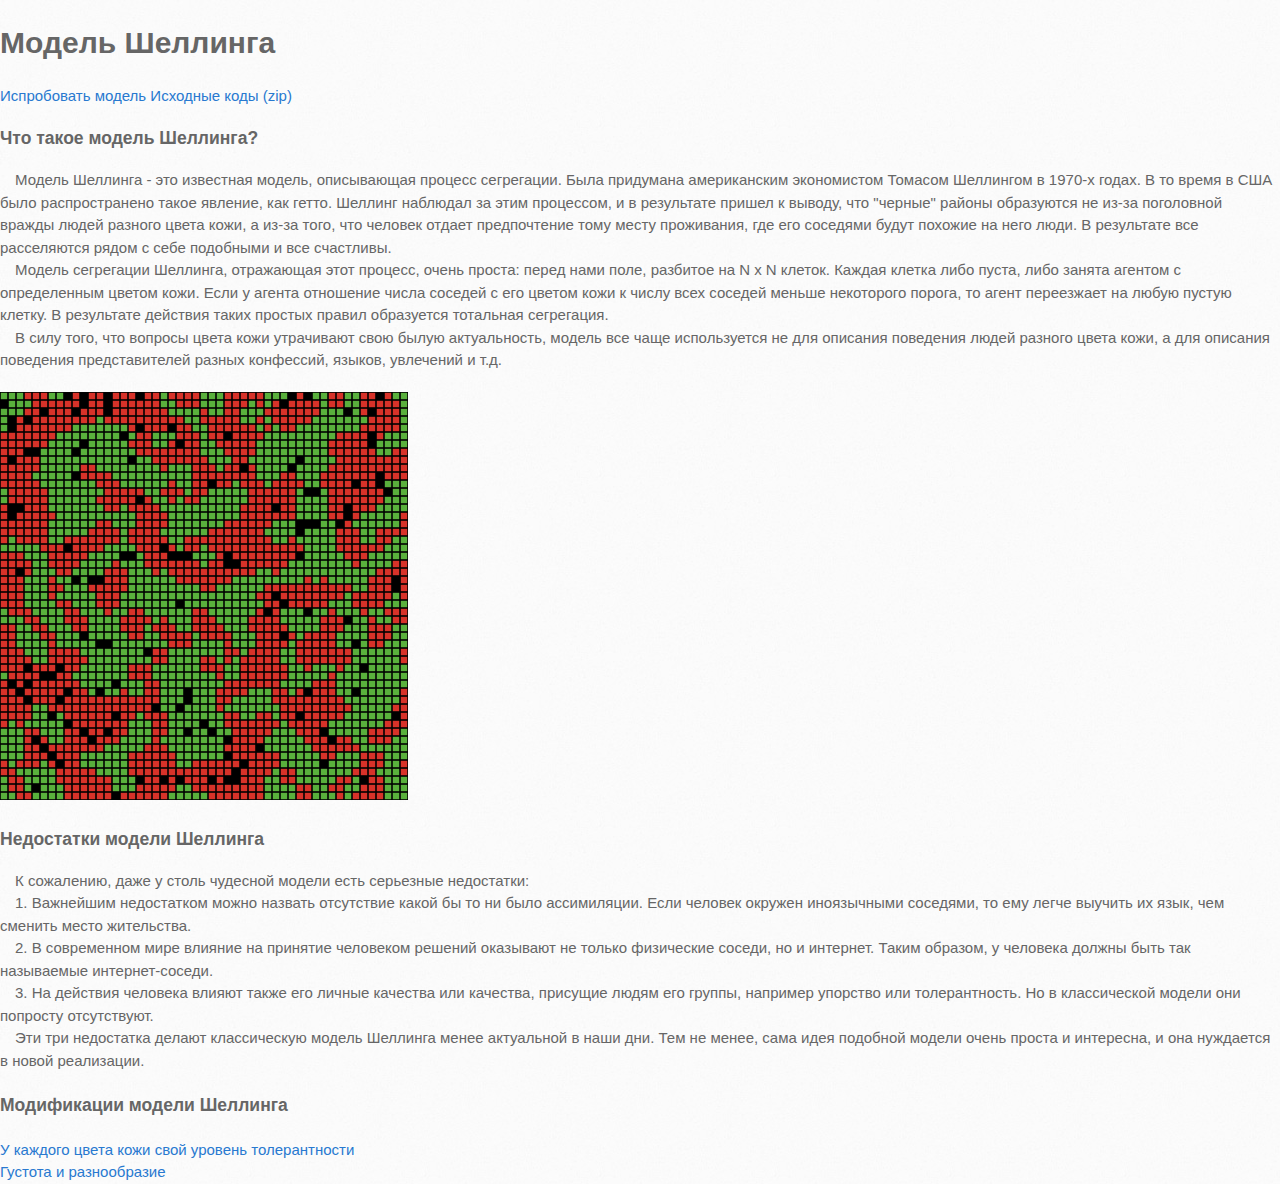
<file: index.html>
<!DOCTYPE html>
<html lang="en-us">
  <head>
    <meta name="google-site-verification" content="Wkx8drqTzp7xv9WERBwsm8_5biVgV60mQf211GlXri8" />
    <meta charset="UTF-8">
    <meta name="description" content="модель Шеллинга">
    <meta name="keywords" content="модель Шеллинга,Шеллинг,Томас Шеллинг,моделирование">
    <meta name="author" content="Hege Refsnes">
    <title>Модель Шеллинга</title>
    <meta name="viewport" content="width=device-width, initial-scale=1">
    <link rel="stylesheet" type="text/css" href="stylesheets/normalize.css" media="screen">
    <link href='https://fonts.googleapis.com/css?family=Open+Sans:400,700' rel='stylesheet' type='text/css'>
    <link rel="stylesheet" type="text/css" href="stylesheets/stylesheet.css" media="screen">
    <link rel="stylesheet" type="text/css" href="stylesheets/github-light.css" media="screen">
  </head>
  <body>
    <section class="page-header">
      <h1 class="project-name">Модель Шеллинга</h1>
      <h2 class="project-tagline"></h2>
      <a href="schelling_model/index.html" class="btn">Испробовать модель</a>
      <a href="schelling_model.zip" class="btn">Исходные коды (zip)</a>
    </section>

    <section class="main-content">

    <h3><a class="anchor" aria-hidden="true"><span class="octicon octicon-link"></span></a>Что такое модель Шеллинга?</h3>
    <p>
      &emsp;Модель Шеллинга - это известная модель, описывающая процесс сегрегации. 
      Была придумана американским экономистом Томасом Шеллингом в 1970-х годах. 
      В то время в США было распространено такое явление, как гетто. 
      Шеллинг наблюдал за этим процессом, и в результате пришел к выводу, 
      что "черные" районы образуются не из-за поголовной вражды людей разного цвета кожи,
      а из-за того, что человек отдает предпочтение тому месту проживания, 
      где его соседями будут похожие на него люди. В результате все расселяются 
      рядом с себе подобными и все счастливы. 
      <br>
      &emsp;Модель сегрегации Шеллинга, отражающая этот процесс, очень проста:
      перед нами поле, разбитое на N x N клеток. Каждая клетка
      либо пуста, либо занята агентом с определенным цветом кожи.
      Если у агента отношение числа соседей с его цветом кожи
      к числу всех соседей меньше некоторого порога, то агент
      переезжает на любую пустую клетку. В результате действия таких
      простых правил образуется тотальная сегрегация.
      <br>
      &emsp;В силу того, что вопросы цвета кожи утрачивают свою
      былую актуальность, модель все чаще используется не для
      описания поведения людей разного цвета кожи, а для
      описания поведения представителей разных конфессий, языков, 
      увлечений и т.д.
      <p>
      <img src="images/head.png">
    </p>

    <h3><a class="anchor" aria-hidden="true"><span class="octicon octicon-link"></span></a>Недостатки модели Шеллинга</h3>
    <p>
      &emsp;К сожалению, даже у столь чудесной модели есть
      серьезные недостатки:
      <br>
      &emsp;1. Важнейшим недостатком можно назвать отсутствие какой
      бы то ни было ассимиляции. Если человек окружен иноязычными
      соседями, то ему легче выучить их язык, чем сменить место
      жительства.
      <br>
      &emsp;2. В современном мире влияние на принятие человеком
      решений оказывают не только физические соседи, но и интернет.
      Таким образом, у человека должны быть так называемые интернет-соседи.
      <br>
      &emsp;3. На действия человека влияют также его личные качества или
      качества, присущие людям его группы, например упорство или толерантность. Но в классической модели они
      попросту отсутствуют.
      <br>
      &emsp;Эти три недостатка делают классическую модель Шеллинга менее
      актуальной в наши дни. Тем не менее, сама идея подобной модели
      очень проста и интересна, и она нуждается в новой реализации.
    </p>

    <h3><a class="anchor" aria-hidden="true"><span class="octicon octicon-link"></span></a>Модификации модели Шеллинга</h3>
    <p>
    </p>
    <a href="http://faculty.ucr.edu/~hanneman/spatial/schelling/schelling.html">У каждого цвета кожи свой уровень толерантности</a><br>
    <a href="http://cseweb.ucsd.edu/~atsiatas/density.pdf">Густота и разнообразие</a>
    </section>
  
  </body>
</html>
</file>
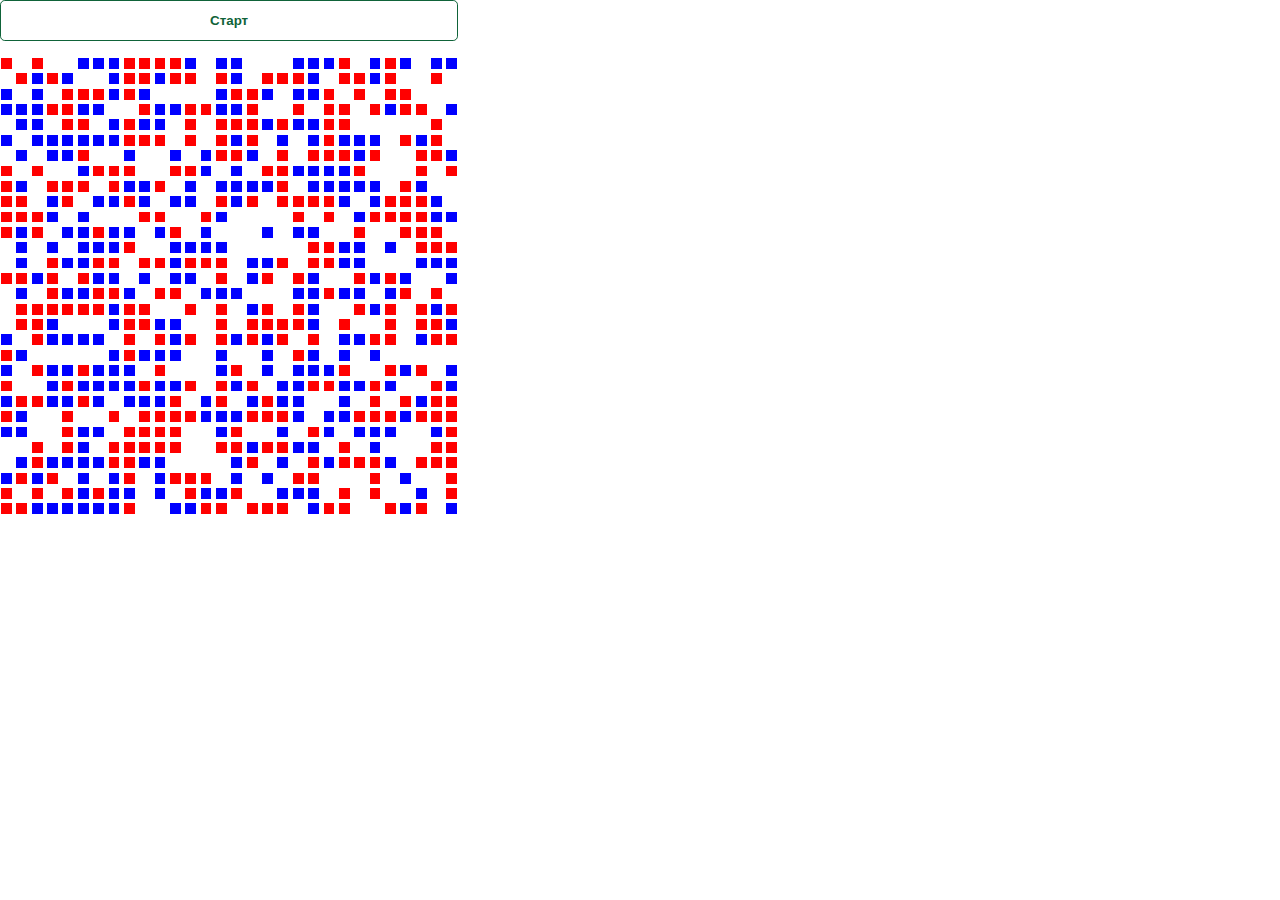
<file: schelling_model/index.html>
<!DOCTYPE html>
<html>
<head>
    <meta charset="UTF-8">
    <title>Модель Шеллинга</title>
    <link rel="stylesheet" type="text/css" href="stylesheet.css">
</head>

<body>
    <button onclick="step()" class="btn" style="width: 35.8vw">Старт</button>
    <div id="map" style="position: relative"></div>
</body>

<script src="cellauto.js"></script>
<script src="frame.js"></script>
<script>
    var world = new CAWorld({
        width: 30,
        height: 30,
        cellSize: 1
    });

    var random;
    var id;

    world.registerCellType('agents', {
        getColor: function () {
            return this.color;
        },
        process: function (n) {
        	if(id == random) {
	            if(this.color != 'white') {
	                n = getN(n);
	                var happy = 0;
	                for(var i = 0; i < n.length; i ++) {
	                    if(n[i].wasColor == this.wasColor) {
	                        happy ++;
	                    }
	                }
	                if((happy / n.length) * 100 < 30) {
	                    var freeHouses = [];
	                    for(var y = 0; y < world.grid.length; y ++) {
	                        for(var x = 0; x < world.grid[y].length; x ++) {
	                            if(world.grid[y][x].color == 'white') {
	                                freeHouses.push(world.grid[y][x]);
	                            }
	                        }
	                    }
	                    var newHouse = freeHouses[Math.floor(Math.random() * freeHouses.length)];
	                    newHouse.color = this.color;
	                    this.color = 'white';
	                }
	            }
        	}
        	id ++;
        },
        reset: function () {
            this.wasColor = this.color;
            id = 0;
            random = Math.floor(Math.random() * 900);
        }
    }, function () {
        if(Math.random() < 0.3) {
            this.color = 'white';
        } else if(Math.random() < 0.5) {
            this.color = 'red';
        } else {
            this.color = 'blue';
        }
    });

    world.initialize([
        { name: 'agents', distribution: 100 }
    ]);

    start();

    function getN(n) {
        var result = [];
        for(var i = 0; i < n.length; i ++) {
            if(n[i] != null)
                result.push(n[i]);
        }
        return result;
    }
</script>
</html>
</file>
<file: stylesheets/github-light.css>
/*
   Copyright 2014 GitHub Inc.

   Licensed under the Apache License, Version 2.0 (the "License");
   you may not use this file except in compliance with the License.
   You may obtain a copy of the License at

       http://www.apache.org/licenses/LICENSE-2.0

   Unless required by applicable law or agreed to in writing, software
   distributed under the License is distributed on an "AS IS" BASIS,
   WITHOUT WARRANTIES OR CONDITIONS OF ANY KIND, either express or implied.
   See the License for the specific language governing permissions and
   limitations under the License.

*/

.pl-c /* comment */ {
  color: #969896;
}

.pl-c1      /* constant, markup.raw, meta.diff.header, meta.module-reference, meta.property-name, support, support.constant, support.variable, variable.other.constant */,
.pl-s .pl-v /* string variable */ {
  color: #0086b3;
}

.pl-e  /* entity */,
.pl-en /* entity.name */ {
  color: #795da3;
}

.pl-s .pl-s1 /* string source */,
.pl-smi      /* storage.modifier.import, storage.modifier.package, storage.type.java, variable.other, variable.parameter.function */ {
  color: #333;
}

.pl-ent /* entity.name.tag */ {
  color: #63a35c;
}

.pl-k /* keyword, storage, storage.type */ {
  color: #a71d5d;
}

.pl-pds              /* punctuation.definition.string, string.regexp.character-class */,
.pl-s                /* string */,
.pl-s .pl-pse .pl-s1 /* string punctuation.section.embedded source */,
.pl-sr               /* string.regexp */,
.pl-sr .pl-cce       /* string.regexp constant.character.escape */,
.pl-sr .pl-sra       /* string.regexp string.regexp.arbitrary-repitition */,
.pl-sr .pl-sre       /* string.regexp source.ruby.embedded */ {
  color: #183691;
}

.pl-v /* variable */ {
  color: #ed6a43;
}

.pl-id /* invalid.deprecated */ {
  color: #b52a1d;
}

.pl-ii /* invalid.illegal */ {
  background-color: #b52a1d;
  color: #f8f8f8;
}

.pl-sr .pl-cce /* string.regexp constant.character.escape */ {
  color: #63a35c;
  font-weight: bold;
}

.pl-ml /* markup.list */ {
  color: #693a17;
}

.pl-mh        /* markup.heading */,
.pl-mh .pl-en /* markup.heading entity.name */,
.pl-ms        /* meta.separator */ {
  color: #1d3e81;
  font-weight: bold;
}

.pl-mq /* markup.quote */ {
  color: #008080;
}

.pl-mi /* markup.italic */ {
  color: #333;
  font-style: italic;
}

.pl-mb /* markup.bold */ {
  color: #333;
  font-weight: bold;
}

.pl-md /* markup.deleted, meta.diff.header.from-file */ {
  background-color: #ffecec;
  color: #bd2c00;
}

.pl-mi1 /* markup.inserted, meta.diff.header.to-file */ {
  background-color: #eaffea;
  color: #55a532;
}

.pl-mdr /* meta.diff.range */ {
  color: #795da3;
  font-weight: bold;
}

.pl-mo /* meta.output */ {
  color: #1d3e81;
}
</file>
<file: schelling_model/stylesheet.css>
* {
  box-sizing: border-box; }

body {
  padding: 0;
  margin: 0;
  font-family: "Open Sans", "Helvetica Neue", Helvetica, Arial, sans-serif;
  font-size: 16px;
  line-height: 1.5;
  color: #606c71; }

a {
  color: #1e6bb8;
  text-decoration: none;
}

a:hover {
    text-decoration: underline;
}

.btn {
  display: inline-block;
  margin-bottom: 1rem;
  color: rgba(15, 99, 57, 1);
  font-weight: bold;
  background-color: rgba(255, 255, 255, 0.9);
  border-color: rgba(15, 99, 57, 1);
  border-style: solid;
  border-width: 1px;
  border-radius: 0.3rem;
  transition: color 0.2s, background-color 0.2s, border-color 0.2s;
}

.btn + .btn {
    margin-left: 1rem;
}

.btn:hover {
  text-decoration: none;
  color: rgba(255, 255, 255, 1);
  background-color: rgba(15, 99, 57, 0.9);
  border-color: rgba(255, 255, 255, 1);
}

@media screen and (min-width: 64em) {
  .btn {
    padding: 0.75rem 1rem; } }

@media screen and (min-width: 42em) and (max-width: 64em) {
  .btn {
    padding: 0.6rem 0.9rem;
    font-size: 0.9rem; } }

@media screen and (max-width: 42em) {
  .btn {
    display: block;
    width: 100%;
    padding: 0.75rem;
    font-size: 0.9rem; }
    .btn + .btn {
      margin-top: 1rem;
      margin-left: 0; } }

.page-header {
  text-align: center;
  display: block;
  position: relative;
}

.page-header:after {
  content: "";
  background-image: url('../images/head.png');
  opacity: 0.35;
  top: 0;
  left: 0;
  bottom: 0;
  right: 0;
  position: absolute;
  z-index: -1;   
}

.project-name {
  color: white;
  text-shadow: -2px 0 black, 0 2px black, 2px 0 black, 0 -2px black;
}

@media screen and (min-width: 64em) {
  .page-header {
    padding: 5rem 6rem; } }

@media screen and (min-width: 42em) and (max-width: 64em) {
  .page-header {
    padding: 3rem 4rem; } }

@media screen and (max-width: 42em) {
  .page-header {
    padding: 2rem 1rem; } }

.project-name {
  margin-top: 0;
  margin-bottom: 0.1rem; }

@media screen and (min-width: 64em) {
  .project-name {
    font-size: 3.25rem; } }

@media screen and (min-width: 42em) and (max-width: 64em) {
  .project-name {
    font-size: 2.25rem; } }

@media screen and (max-width: 42em) {
  .project-name {
    font-size: 1.75rem; } }

.project-tagline {
  margin-bottom: 2rem;
  font-weight: normal;
  opacity: 0.7; }

@media screen and (min-width: 64em) {
  .project-tagline {
    font-size: 1.25rem; } }

@media screen and (min-width: 42em) and (max-width: 64em) {
  .project-tagline {
    font-size: 1.15rem; } }

@media screen and (max-width: 42em) {
  .project-tagline {
    font-size: 1rem; } }

.main-content :first-child {
  margin-top: 0; }
.main-content img {
  max-width: 100%; }
.main-content h1, .main-content h2, .main-content h3, .main-content h4, .main-content h5, .main-content h6 {
  margin-top: 2rem;
  margin-bottom: 1rem;
  font-weight: normal;
  color: #159957; }
.main-content p {
  margin-bottom: 1em; }
.main-content code {
  padding: 2px 4px;
  font-family: Consolas, "Liberation Mono", Menlo, Courier, monospace;
  font-size: 0.9rem;
  color: #383e41;
  background-color: #f3f6fa;
  border-radius: 0.3rem; }
.main-content pre {
  padding: 0.8rem;
  margin-top: 0;
  margin-bottom: 1rem;
  font: 1rem Consolas, "Liberation Mono", Menlo, Courier, monospace;
  color: #567482;
  word-wrap: normal;
  background-color: #f3f6fa;
  border: solid 1px #dce6f0;
  border-radius: 0.3rem; }
  .main-content pre > code {
    padding: 0;
    margin: 0;
    font-size: 0.9rem;
    color: #567482;
    word-break: normal;
    white-space: pre;
    background: transparent;
    border: 0; }
.main-content .highlight {
  margin-bottom: 1rem; }
  .main-content .highlight pre {
    margin-bottom: 0;
    word-break: normal; }
.main-content .highlight pre, .main-content pre {
  padding: 0.8rem;
  overflow: auto;
  font-size: 0.9rem;
  line-height: 1.45;
  border-radius: 0.3rem; }
.main-content pre code, .main-content pre tt {
  display: inline;
  max-width: initial;
  padding: 0;
  margin: 0;
  overflow: initial;
  line-height: inherit;
  word-wrap: normal;
  background-color: transparent;
  border: 0; }
  .main-content pre code:before, .main-content pre code:after, .main-content pre tt:before, .main-content pre tt:after {
    content: normal; }
.main-content ul, .main-content ol {
  margin-top: 0; }
.main-content blockquote {
  padding: 0 1rem;
  margin-left: 0;
  color: #819198;
  border-left: 0.3rem solid #dce6f0; }
  .main-content blockquote > :first-child {
    margin-top: 0; }
  .main-content blockquote > :last-child {
    margin-bottom: 0; }
.main-content table {
  display: block;
  width: 100%;
  overflow: auto;
  word-break: normal;
  word-break: keep-all; }
  .main-content table th {
    font-weight: bold; }
  .main-content table th, .main-content table td {
    padding: 0.5rem 1rem;
    border: 1px solid #e9ebec; }
.main-content dl {
  padding: 0; }
  .main-content dl dt {
    padding: 0;
    margin-top: 1rem;
    font-size: 1rem;
    font-weight: bold; }
  .main-content dl dd {
    padding: 0;
    margin-bottom: 1rem; }
.main-content hr {
  height: 2px;
  padding: 0;
  margin: 1rem 0;
  background-color: #eff0f1;
  border: 0; }

@media screen and (min-width: 64em) {
  .main-content {
    max-width: 64rem;
    padding: 2rem 6rem;
    margin: 0 auto;
    font-size: 1.1rem; } }

@media screen and (min-width: 42em) and (max-width: 64em) {
  .main-content {
    padding: 2rem 4rem;
    font-size: 1.1rem; } }

@media screen and (max-width: 42em) {
  .main-content {
    padding: 2rem 1rem;
    font-size: 1rem; } }

.site-footer {
  padding-top: 2rem;
  margin-top: 2rem;
  border-top: solid 1px #eff0f1; }

.site-footer-owner {
  display: block;
  font-weight: bold; }

.site-footer-credits {
  color: #819198; }

@media screen and (min-width: 64em) {
  .site-footer {
    font-size: 1rem; } }

@media screen and (min-width: 42em) and (max-width: 64em) {
  .site-footer {
    font-size: 1rem; } }

@media screen and (max-width: 42em) {
  .site-footer {
    font-size: 0.9rem; } }
</file>
<file: stylesheets/stylesheet.css>
/*! normalize.css v3.0.2 | MIT License | git.io/normalize */

/**
 * 1. Set default font family to sans-serif.
 * 2. Prevent iOS text size adjust after orientation change, without disabling
 *    user zoom.
 */

html {
  font-family: sans-serif; /* 1 */
  -webkit-text-size-adjust: 100%; /* 2 */
  -ms-text-size-adjust: 100%; /* 2 */
}

/**
 * Remove default margin.
 */

body {
  margin: 0;
}

/* HTML5 display definitions
   ========================================================================== */

/**
 * Correct `block` display not defined for any HTML5 element in IE 8/9.
 * Correct `block` display not defined for `details` or `summary` in IE 10/11
 * and Firefox.
 * Correct `block` display not defined for `main` in IE 11.
 */

article,
aside,
details,
figcaption,
figure,
footer,
header,
hgroup,
main,
menu,
nav,
section,
summary {
  display: block;
}

/**
 * 1. Correct `inline-block` display not defined in IE 8/9.
 * 2. Normalize vertical alignment of `progress` in Chrome, Firefox, and Opera.
 */

audio,
canvas,
progress,
video {
  display: inline-block; /* 1 */
  vertical-align: baseline; /* 2 */
}

/**
 * Prevent modern browsers from displaying `audio` without controls.
 * Remove excess height in iOS 5 devices.
 */

audio:not([controls]) {
  display: none;
  height: 0;
}

/**
 * Address `[hidden]` styling not present in IE 8/9/10.
 * Hide the `template` element in IE 8/9/11, Safari, and Firefox < 22.
 */

[hidden],
template {
  display: none;
}

/* Links
   ========================================================================== */

/**
 * Remove the gray background color from active links in IE 10.
 */

a {
  background-color: transparent;
}

/**
 * Improve readability when focused and also mouse hovered in all browsers.
 */

a:active,
a:hover {
  outline: 0;
}

/* Text-level semantics
   ========================================================================== */

/**
 * Address styling not present in IE 8/9/10/11, Safari, and Chrome.
 */

abbr[title] {
  border-bottom: 1px dotted;
}

/**
 * Address style set to `bolder` in Firefox 4+, Safari, and Chrome.
 */

b,
strong {
  font-weight: bold;
}

/**
 * Address styling not present in Safari and Chrome.
 */

dfn {
  font-style: italic;
}

/**
 * Address variable `h1` font-size and margin within `section` and `article`
 * contexts in Firefox 4+, Safari, and Chrome.
 */

h1 {
  margin: 0.67em 0;
  font-size: 2em;
}

/**
 * Address styling not present in IE 8/9.
 */

mark {
  color: #000;
  background: #ff0;
}

/**
 * Address inconsistent and variable font size in all browsers.
 */

small {
  font-size: 80%;
}

/**
 * Prevent `sub` and `sup` affecting `line-height` in all browsers.
 */

sub,
sup {
  position: relative;
  font-size: 75%;
  line-height: 0;
  vertical-align: baseline;
}

sup {
  top: -0.5em;
}

sub {
  bottom: -0.25em;
}

/* Embedded content
   ========================================================================== */

/**
 * Remove border when inside `a` element in IE 8/9/10.
 */

img {
  border: 0;
}

/**
 * Correct overflow not hidden in IE 9/10/11.
 */

svg:not(:root) {
  overflow: hidden;
}

/* Grouping content
   ========================================================================== */

/**
 * Address margin not present in IE 8/9 and Safari.
 */

figure {
  margin: 1em 40px;
}

/**
 * Address differences between Firefox and other browsers.
 */

hr {
  height: 0;
  -moz-box-sizing: content-box;
  box-sizing: content-box;
}

/**
 * Contain overflow in all browsers.
 */

pre {
  overflow: auto;
}

/**
 * Address odd `em`-unit font size rendering in all browsers.
 */

code,
kbd,
pre,
samp {
  font-family: monospace, monospace;
  font-size: 1em;
}

/* Forms
   ========================================================================== */

/**
 * Known limitation: by default, Chrome and Safari on OS X allow very limited
 * styling of `select`, unless a `border` property is set.
 */

/**
 * 1. Correct color not being inherited.
 *    Known issue: affects color of disabled elements.
 * 2. Correct font properties not being inherited.
 * 3. Address margins set differently in Firefox 4+, Safari, and Chrome.
 */

button,
input,
optgroup,
select,
textarea {
  margin: 0; /* 3 */
  font: inherit; /* 2 */
  color: inherit; /* 1 */
}

/**
 * Address `overflow` set to `hidden` in IE 8/9/10/11.
 */

button {
  overflow: visible;
}

/**
 * Address inconsistent `text-transform` inheritance for `button` and `select`.
 * All other form control elements do not inherit `text-transform` values.
 * Correct `button` style inheritance in Firefox, IE 8/9/10/11, and Opera.
 * Correct `select` style inheritance in Firefox.
 */

button,
select {
  text-transform: none;
}

/**
 * 1. Avoid the WebKit bug in Android 4.0.* where (2) destroys native `audio`
 *    and `video` controls.
 * 2. Correct inability to style clickable `input` types in iOS.
 * 3. Improve usability and consistency of cursor style between image-type
 *    `input` and others.
 */

button,
html input[type="button"], /* 1 */
input[type="reset"],
input[type="submit"] {
  -webkit-appearance: button; /* 2 */
  cursor: pointer; /* 3 */
}

/**
 * Re-set default cursor for disabled elements.
 */

button[disabled],
html input[disabled] {
  cursor: default;
}

/**
 * Remove inner padding and border in Firefox 4+.
 */

button::-moz-focus-inner,
input::-moz-focus-inner {
  padding: 0;
  border: 0;
}

/**
 * Address Firefox 4+ setting `line-height` on `input` using `!important` in
 * the UA stylesheet.
 */

input {
  line-height: normal;
}

/**
 * It's recommended that you don't attempt to style these elements.
 * Firefox's implementation doesn't respect box-sizing, padding, or width.
 *
 * 1. Address box sizing set to `content-box` in IE 8/9/10.
 * 2. Remove excess padding in IE 8/9/10.
 */

input[type="checkbox"],
input[type="radio"] {
  box-sizing: border-box; /* 1 */
  padding: 0; /* 2 */
}

/**
 * Fix the cursor style for Chrome's increment/decrement buttons. For certain
 * `font-size` values of the `input`, it causes the cursor style of the
 * decrement button to change from `default` to `text`.
 */

input[type="number"]::-webkit-inner-spin-button,
input[type="number"]::-webkit-outer-spin-button {
  height: auto;
}

/**
 * 1. Address `appearance` set to `searchfield` in Safari and Chrome.
 * 2. Address `box-sizing` set to `border-box` in Safari and Chrome
 *    (include `-moz` to future-proof).
 */

input[type="search"] {
  -webkit-box-sizing: content-box; /* 2 */
  -moz-box-sizing: content-box;
  box-sizing: content-box;
  -webkit-appearance: textfield; /* 1 */
}

/**
 * Remove inner padding and search cancel button in Safari and Chrome on OS X.
 * Safari (but not Chrome) clips the cancel button when the search input has
 * padding (and `textfield` appearance).
 */

input[type="search"]::-webkit-search-cancel-button,
input[type="search"]::-webkit-search-decoration {
  -webkit-appearance: none;
}

/**
 * Define consistent border, margin, and padding.
 */

fieldset {
  padding: 0.35em 0.625em 0.75em;
  margin: 0 2px;
  border: 1px solid #c0c0c0;
}

/**
 * 1. Correct `color` not being inherited in IE 8/9/10/11.
 * 2. Remove padding so people aren't caught out if they zero out fieldsets.
 */

legend {
  padding: 0; /* 2 */
  border: 0; /* 1 */
}

/**
 * Remove default vertical scrollbar in IE 8/9/10/11.
 */

textarea {
  overflow: auto;
}

/**
 * Don't inherit the `font-weight` (applied by a rule above).
 * NOTE: the default cannot safely be changed in Chrome and Safari on OS X.
 */

optgroup {
  font-weight: bold;
}

/* Tables
   ========================================================================== */

/**
 * Remove most spacing between table cells.
 */

table {
  border-spacing: 0;
  border-collapse: collapse;
}

td,
th {
  padding: 0;
}

/* LAYOUT STYLES */
body {
  font-family: 'Helvetica Neue', Helvetica, Arial, serif;
  font-size: 15px;
  font-weight: 400;
  line-height: 1.5;
  color: #666;
  background: #fafafa url(../images/body-bg.jpg) 0 0 repeat;
}

p {
  margin-top: 0;
}

a {
  color: #2879d0;
}
a:hover {
  color: #2268b2;
}

header {
  padding-top: 40px;
  padding-bottom: 40px;
  font-family: 'Architects Daughter', 'Helvetica Neue', Helvetica, Arial, serif;
  background: #2e7bcf url(../images/header-bg.jpg) 0 0 repeat-x;
  border-bottom: solid 1px #275da1;
}

header h1 {
  width: 540px;
  margin-top: 0;
  margin-bottom: 0.2em;
  font-size: 72px;
  font-weight: normal;
  line-height: 1;
  color: #fff;
  letter-spacing: -1px;
}

header h2 {
  width: 540px;
  margin-top: 0;
  margin-bottom: 0;
  font-size: 26px;
  font-weight: normal;
  line-height: 1.3;
  color: #9ddcff;
  letter-spacing: 0;
}

.inner {
  position: relative;
  width: 940px;
  margin: 0 auto;
}

#content-wrapper {
  padding-top: 30px;
  border-top: solid 1px #fff;
}

#main-content {
  float: left;
  width: 690px;
}

#main-content img {
  max-width: 100%;
}

aside#sidebar {
  float: right;
  width: 200px;
  min-height: 504px;
  padding-left: 20px;
  font-size: 12px;
  line-height: 1.3;
  background: transparent url(../images/sidebar-bg.jpg) 0 0 no-repeat;
}

aside#sidebar p.repo-owner,
aside#sidebar p.repo-owner a {
  font-weight: bold;
}

#downloads {
  margin-bottom: 40px;
}

a.button {
  width: 134px;
  height: 58px;
  padding-top: 22px;
  padding-left: 68px;
  font-family: 'Architects Daughter', 'Helvetica Neue', Helvetica, Arial, serif;
  font-size: 23px;
  line-height: 1.2;
  color: #fff;
}
a.button small {
  display: block;
  font-size: 11px;
}
header a.button {
  position: absolute;
  top: 0;
  right: 0;
  background: transparent url(../images/github-button.png) 0 0 no-repeat;
}
aside a.button {
  display: block;
  width: 138px;
  padding-left: 64px;
  margin-bottom: 20px;
  font-size: 21px;
  background: transparent url(../images/download-button.png) 0 0 no-repeat;
}

code, pre {
  margin-bottom: 30px;
  font-family: Monaco, "Bitstream Vera Sans Mono", "Lucida Console", Terminal, monospace;
  font-size: 13px;
  color: #222;
}

code {
  padding: 0 3px;
  background-color: #f2f8fc;
  border: solid 1px #dbe7f3;
}

pre {
  padding: 20px;
  overflow: auto;
  text-shadow: none;
  background: #fff;
  border: solid 1px #f2f2f2;
}
pre code {
  padding: 0;
  color: #2879d0;
  background-color: #fff;
  border: none;
}

ul, ol, dl {
  margin-bottom: 20px;
}


/* COMMON STYLES */

hr {
  height: 0;
  margin-top: 1em;
  margin-bottom: 1em;
  border: 0;
  border-top: solid 1px #ddd;
}

table {
  width: 100%;
  border: 1px solid #ebebeb;
}

th {
  font-weight: 500;
}

td {
  font-weight: 300;
  text-align: center;
  border: 1px solid #ebebeb;
}

form {
  padding: 20px;
  background: #f2f2f2;

}


/* GENERAL ELEMENT TYPE STYLES */

#main-content h1 {
  margin-top: 0;
  margin-bottom: 0;
  font-family: 'Architects Daughter', 'Helvetica Neue', Helvetica, Arial, serif;
  font-size: 2.8em;
  font-weight: normal;
  color: #474747;
  text-indent: 6px;
  letter-spacing: -1px;
}

#main-content h1:before {
  padding-right: 0.3em;
  margin-left: -0.9em;
  color: #9ddcff;
  content: "/";
}

#main-content h2 {
  margin-bottom: 8px;
  font-family: 'Architects Daughter', 'Helvetica Neue', Helvetica, Arial, serif;
  font-size: 22px;
  font-weight: bold;
  color: #474747;
  text-indent: 4px;
}
#main-content h2:before {
  padding-right: 0.3em;
  margin-left: -1.5em;
  content: "//";
  color: #9ddcff;
}

#main-content h3 {
  margin-top: 24px;
  margin-bottom: 8px;
  font-family: 'Architects Daughter', 'Helvetica Neue', Helvetica, Arial, serif;
  font-size: 18px;
  font-weight: bold;
  color: #474747;
  text-indent: 3px;
}

#main-content h3:before {
  padding-right: 0.3em;
  margin-left: -2em;
  content: "///";
  color: #9ddcff;
}

#main-content h4 {
  margin-bottom: 8px;
  font-family: 'Architects Daughter', 'Helvetica Neue', Helvetica, Arial, serif;
  font-size: 15px;
  font-weight: bold;
  color: #474747;
  text-indent: 3px;
}

h4:before {
  padding-right: 0.3em;
  margin-left: -2.8em;
  content: "////";
  color: #9ddcff;
}

#main-content h5 {
  margin-bottom: 8px;
  font-family: 'Architects Daughter', 'Helvetica Neue', Helvetica, Arial, serif;
  font-size: 14px;
  color: #474747;
  text-indent: 3px;
}
h5:before {
  padding-right: 0.3em;
  margin-left: -3.2em;
  content: "/////";
  color: #9ddcff;
}

#main-content h6 {
  margin-bottom: 8px;
  font-family: 'Architects Daughter', 'Helvetica Neue', Helvetica, Arial, serif;
  font-size: .8em;
  color: #474747;
  text-indent: 3px;
}
h6:before {
  padding-right: 0.3em;
  margin-left: -3.7em;
  content: "//////";
  color: #9ddcff;
}

p {
  margin-bottom: 20px;
}

a {
  text-decoration: none;
}

p a {
  font-weight: 400;
}

blockquote {
  padding: 0 0 0 30px;
  margin-bottom: 20px;
  font-size: 1.6em;
  border-left: 10px solid #e9e9e9;
}

ul {
  list-style-position: inside;
  list-style: disc;
  padding-left: 20px;
}

ol {
  list-style-position: inside;
  list-style: decimal;
  padding-left: 3px;
}

dl dd {
  font-style: italic;
  font-weight: 100;
}

footer {
  padding-top: 20px;
  padding-bottom: 30px;
  margin-top: 40px;
  font-size: 13px;
  color: #aaa;
  background: transparent url('../images/hr.png') 0 0 no-repeat;
}

footer a {
  color: #666;
}
footer a:hover {
  color: #444;
}

/* MISC */
.clearfix:after {
  display: block;
  height: 0;
  clear: both;
  visibility: hidden;
  content: '.';
}

.clearfix {display: inline-block;}
* html .clearfix {height: 1%;}
.clearfix {display: block;}

/* #Media Queries
================================================== */

/* Smaller than standard 960 (devices and browsers) */
@media only screen and (max-width: 959px) { }

/* Tablet Portrait size to standard 960 (devices and browsers) */
@media only screen and (min-width: 768px) and (max-width: 959px) {
  .inner {
    width: 740px;
  }
  header h1, header h2 {
    width: 340px;
  }
  header h1 {
    font-size: 60px;
  }
  header h2 {
    font-size: 30px;
  }
  #main-content {
    width: 490px;
  }
  #main-content h1:before,
  #main-content h2:before,
  #main-content h3:before,
  #main-content h4:before,
  #main-content h5:before,
  #main-content h6:before {
    padding-right: 0;
    margin-left: 0;
    content: none;
  }
}

/* All Mobile Sizes (devices and browser) */
@media only screen and (max-width: 767px) {
  .inner {
    width: 93%;
  }
  header {
    padding: 20px 0;
  }
  header .inner {
    position: relative;
  }
  header h1, header h2 {
    width: 100%;
  }
  header h1 {
    font-size: 48px;
  }
  header h2 {
    font-size: 24px;
  }
  header a.button {
    position: relative;
    display: inline-block;
    width: auto;
    height: auto;
    padding: 5px 10px;
    margin-top: 15px;
    font-size: 13px;
    line-height: 1;
    color: #2879d0;
    text-align: center;
    background-color: #9ddcff;
    background-image: none;
    border-radius: 5px;
    -moz-border-radius: 5px;
    -webkit-border-radius: 5px;
  }
  header a.button small {
    display: inline;
    font-size: 13px;
  }
  #main-content,
  aside#sidebar {
    float: none;
    width: 100% ! important;
  }
  aside#sidebar {
    min-height: 0;
    padding: 20px 0;
    margin-top: 20px;
    background-image: none;
    border-top: solid 1px #ddd;
  }
  aside#sidebar a.button {
    display: none;
  }
  #main-content h1:before,
  #main-content h2:before,
  #main-content h3:before,
  #main-content h4:before,
  #main-content h5:before,
  #main-content h6:before {
    padding-right: 0;
    margin-left: 0;
    content: none;
  }
}

/* Mobile Landscape Size to Tablet Portrait (devices and browsers) */
@media only screen and (min-width: 480px) and (max-width: 767px) { }

/* Mobile Portrait Size to Mobile Landscape Size (devices and browsers) */
@media only screen and (max-width: 479px) { }
</file>
